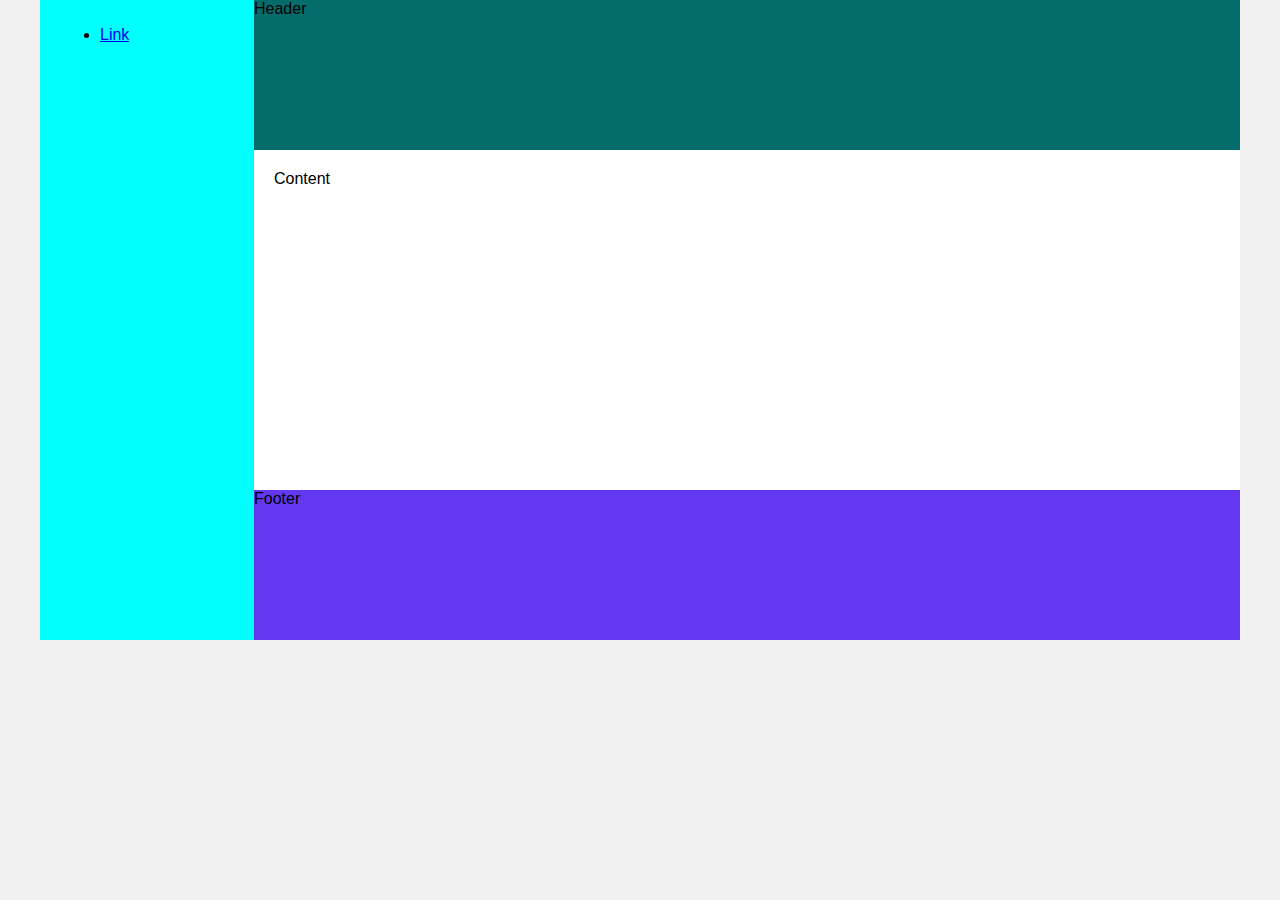
<file: template.html>
<!DOCTYPE html>
<html lang="pt-BR">
<head>
    <meta charset="UTF-8">
    <meta http-equiv="X-UA-Compatible" content="IE=edge">
    <meta name="viewport" content="width=device-width, initial-scale=1.0">
    <title>Template - Utilizar como modelo</title>
    <link rel="stylesheet" href="base.css">
</head>
<body>
    <div class="wrapper">
        <div class="menu">
            <!-- Aqui vai o seu menu -->
            <ul>
                <li><a href="#">Link</a></li>
            </ul>
        </div>

        <div class="main">
            <div class="header">
                Header
                <!-- Aqui vai o seu header -->
            </div>
    
            <div class="content">
                Content
                <!-- Aqui vai o seu conteúdo -->
            </div>
    
            <div class="footer">
                Footer
                <!-- Aqui vai o seu rodapé -->
            </div>
        </div>
    </div>
</body>
</html>
</file>
<file: base.css>
html, body {
    margin: 0;
    font-family: Arial, Helvetica, sans-serif;
}
body {
    background-color: #f1f1f1;
    display: flex;
    justify-content: center;
}

.wrapper {
    width: 1200px;
    display: flex;
    margin: 0 auto;
    background-color: aquamarine;
}
.main {
    display: flex;
    flex-flow: column;
    width: 85%;
}
.menu {
    width: 15%;
    background-color: aqua;
    padding: 10px 20px 0px;
}
.header {
    background-color: rgb(5, 108, 108);
    min-height: 150px;
}
.content {
    background-color: white;
    min-height: 300px;
    padding: 20px;
}
.footer {
    background-color: rgb(99, 56, 240);
    min-height: 150px;
}
</file>
